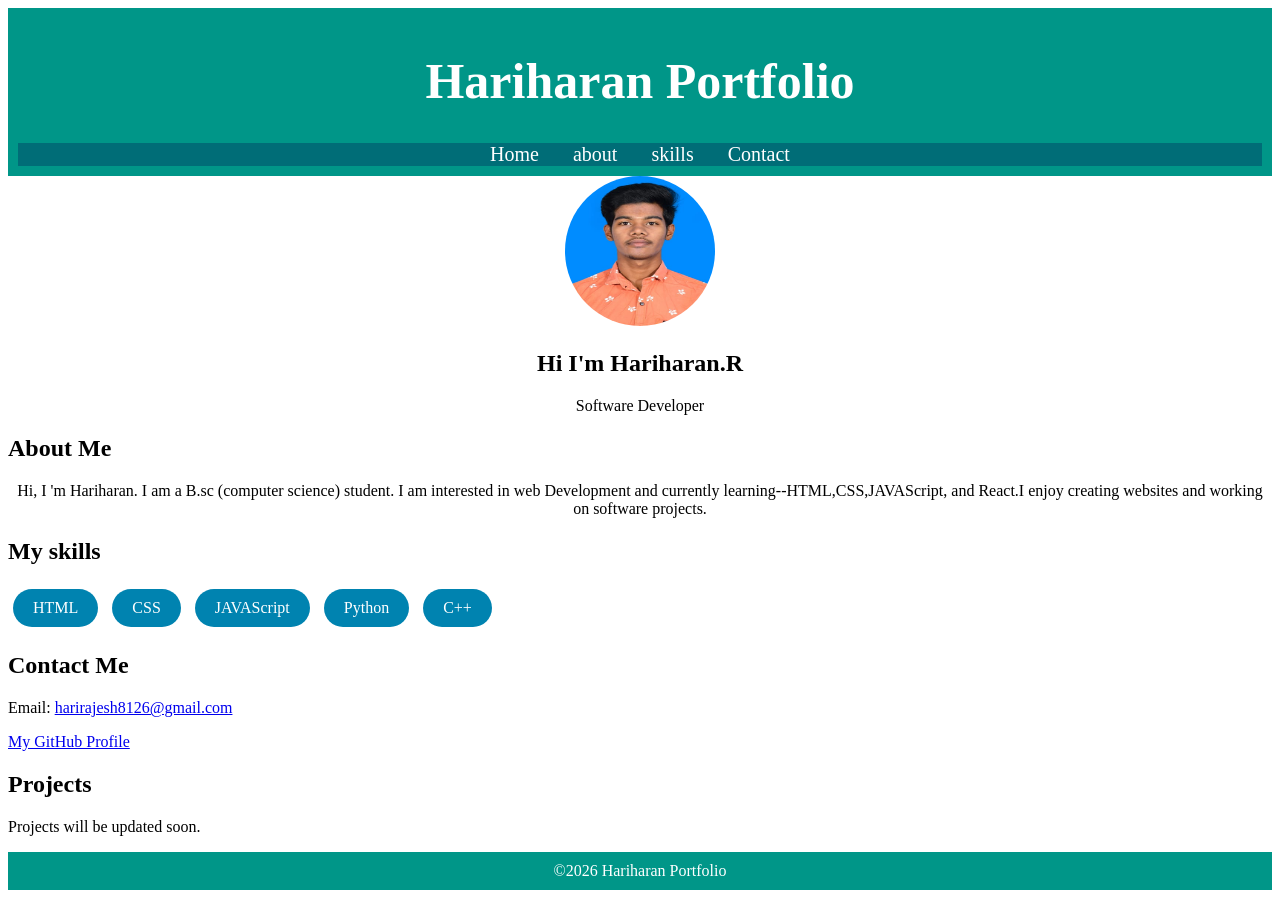
<file: index.html>
<!DOCTYPE html>
<html>
    <head>
        <title>My Portfolio</title>
        <link rel="stylesheet" href="style.css">
    </head>
    <body>
        <header>
            <h1>Hariharan Portfolio</h1>
            <nav>
                <a href="#Profile">Home</a>
                <a href="#about">about</a>
                <a href="#skills">skills</a>
                <a href="#Contact">Contact</a>
            </nav>
        </header>
       
        <section id="Profile">
            <center>
            <img src="my image.jpeg" alt="my image">
            <h2>Hi I'm Hariharan.R</h2>
            <p>Software Developer</p>
            </center>
        </section>
        <section id="about">
            <h2>About Me</h2>
            <center>
            <p>
              Hi, I 'm Hariharan. I am a B.sc (computer science) student. I am interested in web Development and currently learning--HTML,CSS,JAVAScript, and React.I enjoy creating websites and working on software projects.       
            </p>
             </center>
        </section>
        <section id="skills">
            <h2>My skills</h2>
                <div class="skills">HTML</div>
                <div class="skills">CSS</div>
                <div class="skills">JAVAScript</div>
                <div class="skills">Python</div>
                <div class="skills">C++</div>
        </section>
        <section id="Contact">
            <h2>Contact Me</h2>
               <p>Email:
                <a href="mailto;harirajesh8126@gmail.com">harirajesh8126@gmail.com</a>
                <p>
                    <a href="https://github.com/harirajesh8126">My GitHub Profile</a>
                </p>
               </p>
        </section>
        <section id="Projects">
              <h2>Projects</h2>
              <p>Projects will be updated soon.</p>
        </section>
        <footer>©2026 Hariharan Portfolio</footer>
    </body>
</html>
</file>
<file: style.css>
h1{
    color:white;
    font-size: 50px;
}
nav{
    text-align: center;
    position: sticky;
    top: 0;
    background: #006d77;
}
nav a{
    margin: 15px;
    text-decoration: none;
    color: white;
    font-size: 20px;
}
img{
    width: 150px;
    height: 150px;
    border-radius: 70%;
    object-fit: fill;
}
header{
    color: white;
    background-color: #009688; 
    text-align: center;
    padding: 10px;
}

.skills{
    display: inline-block;
    background: #0083b0;
    color: white;
    padding: 10px 20px;
    margin: 5px;
    border-radius: 20px;
    text-align: center;
}
#abount{
    text-align: center;
    padding: 20px;
    max-width: 800px;
    margin: auto;

}

footer{
    background-color: #009688;
    color: white;
    text-align: center;
    padding: 10px;
}
</file>
